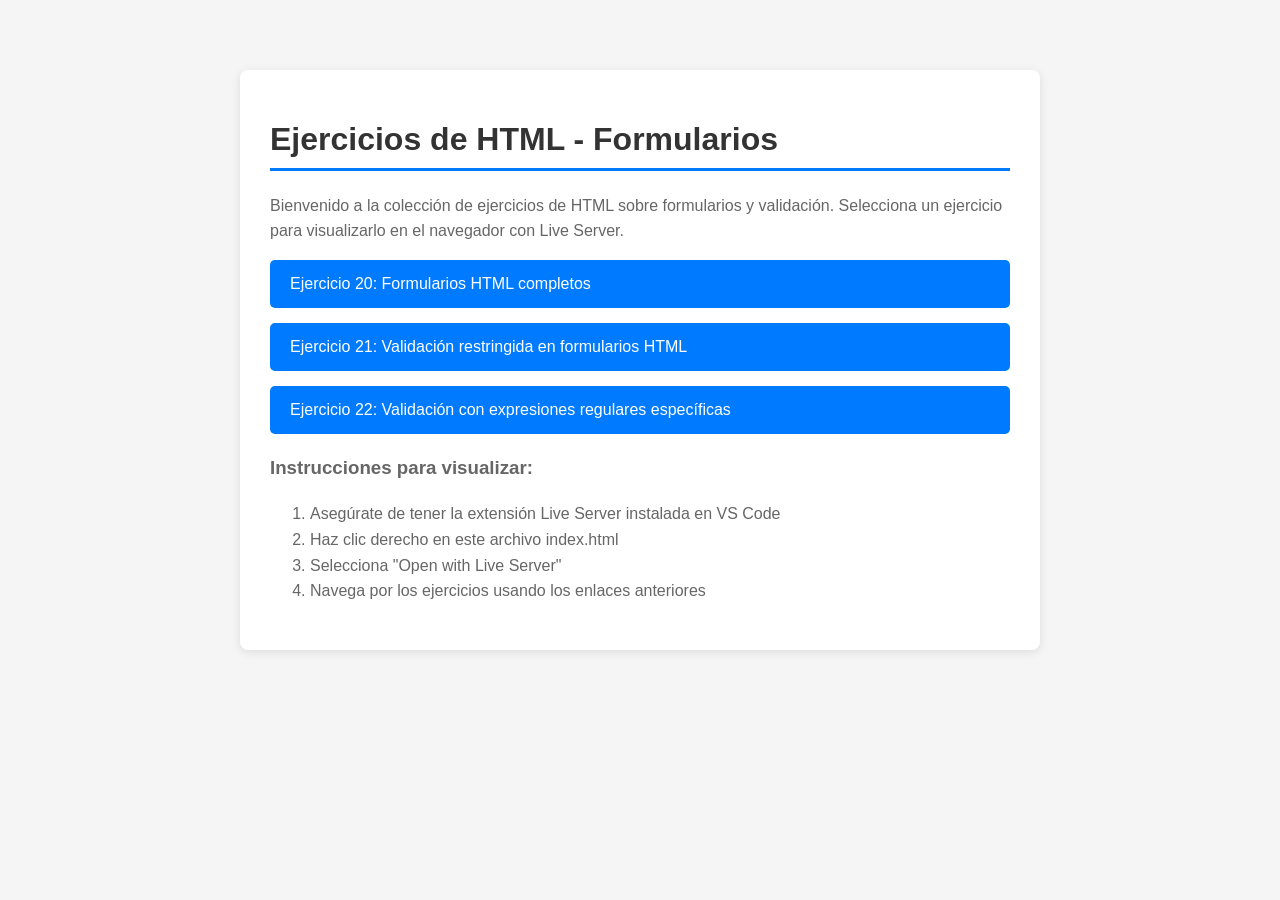
<file: src/index.html>
<!DOCTYPE html>
<html lang="es">
<head>
    <meta charset="UTF-8">
    <meta name="viewport" content="width=device-width, initial-scale=1.0">
    <title>Ejercicios de HTML - Página Principal</title>
    <style>
        body {
            font-family: Arial, sans-serif;
            max-width: 800px;
            margin: 50px auto;
            padding: 20px;
            background-color: #f5f5f5;
        }
        h1 {
            color: #333;
            border-bottom: 3px solid #007bff;
            padding-bottom: 10px;
        }
        .container {
            background-color: white;
            padding: 30px;
            border-radius: 8px;
            box-shadow: 0 2px 10px rgba(0,0,0,0.1);
        }
        .exercise-list {
            list-style: none;
            padding: 0;
        }
        .exercise-list li {
            margin: 15px 0;
        }
        .exercise-list a {
            display: block;
            padding: 15px 20px;
            background-color: #007bff;
            color: white;
            text-decoration: none;
            border-radius: 5px;
            transition: background-color 0.3s;
        }
        .exercise-list a:hover {
            background-color: #0056b3;
        }
        .description {
            color: #666;
            margin-top: 10px;
            line-height: 1.6;
        }
    </style>
</head>
<body>
    <div class="container">
        <h1>Ejercicios de HTML - Formularios</h1>
        <p class="description">
            Bienvenido a la colección de ejercicios de HTML sobre formularios y validación. 
            Selecciona un ejercicio para visualizarlo en el navegador con Live Server.
        </p>
        
        <ul class="exercise-list">           
            <li>
                <a href="ejercicio-20.html">Ejercicio 20: Formularios HTML completos</a>
            </li>
            <li>
                <a href="ejercicio-21.html">Ejercicio 21: Validación restringida en formularios HTML</a>
            </li>
            <li>
                <a href="ejercicio-22.html">Ejercicio 22: Validación con expresiones regulares específicas</a>
            </li>
        </ul>
        
        <div class="description">
            <h3>Instrucciones para visualizar:</h3>
            <ol>
                <li>Asegúrate de tener la extensión Live Server instalada en VS Code</li>
                <li>Haz clic derecho en este archivo index.html</li>
                <li>Selecciona "Open with Live Server"</li>
                <li>Navega por los ejercicios usando los enlaces anteriores</li>
            </ol>
        </div>
    </div>
</body>
</html>
</file>
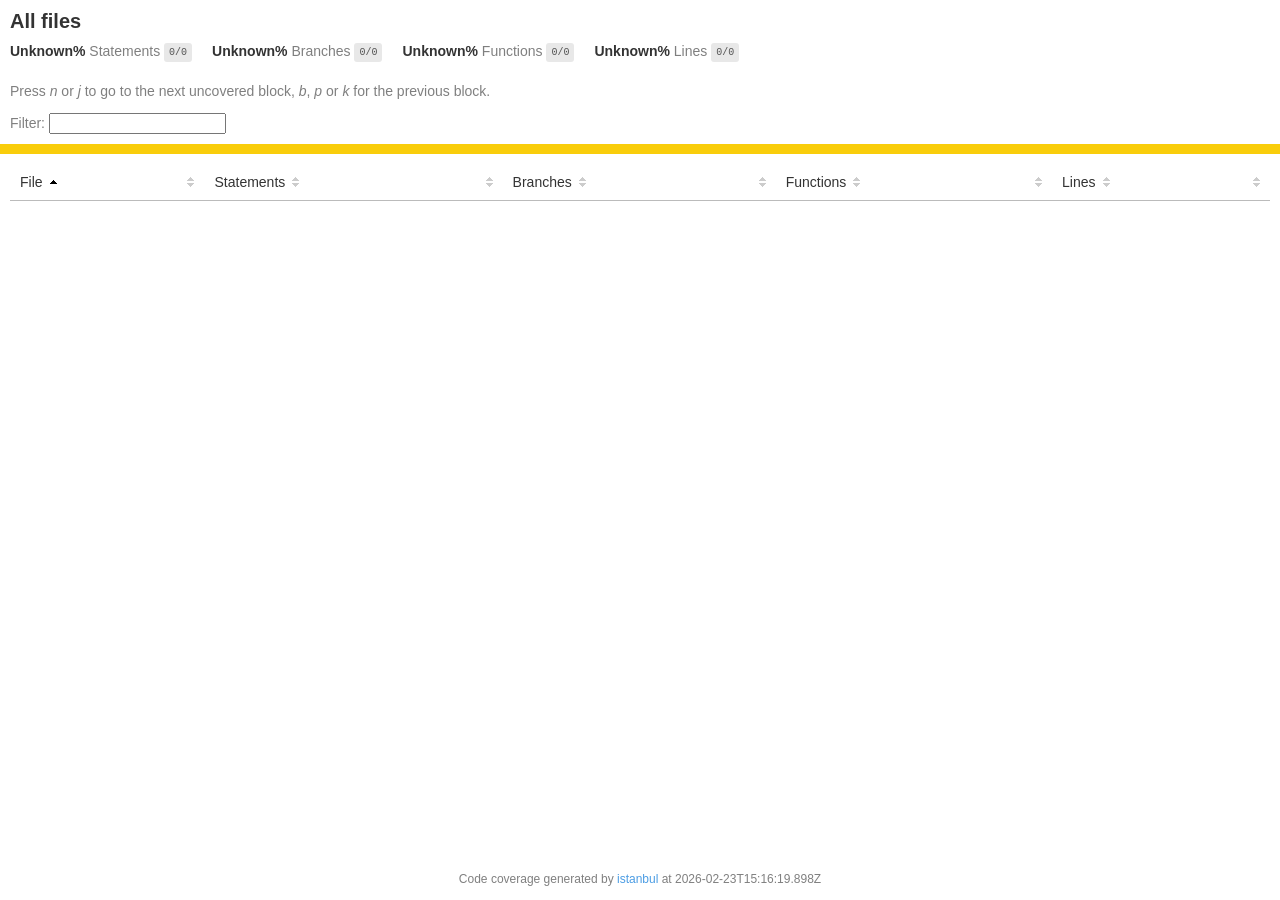
<file: coverage/lcov-report/index.html>
<!doctype html>
<html lang="en">

<head>
    <title>Code coverage report for All files</title>
    <meta charset="utf-8" />
    <link rel="stylesheet" href="prettify.css" />
    <link rel="stylesheet" href="base.css" />
    <link rel="shortcut icon" type="image/x-icon" href="favicon.png" />
    <meta name="viewport" content="width=device-width, initial-scale=1" />
    <style type='text/css'>
        .coverage-summary .sorter {
            background-image: url(sort-arrow-sprite.png);
        }
    </style>
</head>
    
<body>
<div class='wrapper'>
    <div class='pad1'>
        <h1>All files</h1>
        <div class='clearfix'>
            
            <div class='fl pad1y space-right2'>
                <span class="strong">Unknown% </span>
                <span class="quiet">Statements</span>
                <span class='fraction'>0/0</span>
            </div>
        
            
            <div class='fl pad1y space-right2'>
                <span class="strong">Unknown% </span>
                <span class="quiet">Branches</span>
                <span class='fraction'>0/0</span>
            </div>
        
            
            <div class='fl pad1y space-right2'>
                <span class="strong">Unknown% </span>
                <span class="quiet">Functions</span>
                <span class='fraction'>0/0</span>
            </div>
        
            
            <div class='fl pad1y space-right2'>
                <span class="strong">Unknown% </span>
                <span class="quiet">Lines</span>
                <span class='fraction'>0/0</span>
            </div>
        
            
        </div>
        <p class="quiet">
            Press <em>n</em> or <em>j</em> to go to the next uncovered block, <em>b</em>, <em>p</em> or <em>k</em> for the previous block.
        </p>
        <template id="filterTemplate">
            <div class="quiet">
                Filter:
                <input type="search" id="fileSearch">
            </div>
        </template>
    </div>
    <div class='status-line medium'></div>
    <div class="pad1">
<table class="coverage-summary">
<thead>
<tr>
   <th data-col="file" data-fmt="html" data-html="true" class="file">File</th>
   <th data-col="pic" data-type="number" data-fmt="html" data-html="true" class="pic"></th>
   <th data-col="statements" data-type="number" data-fmt="pct" class="pct">Statements</th>
   <th data-col="statements_raw" data-type="number" data-fmt="html" class="abs"></th>
   <th data-col="branches" data-type="number" data-fmt="pct" class="pct">Branches</th>
   <th data-col="branches_raw" data-type="number" data-fmt="html" class="abs"></th>
   <th data-col="functions" data-type="number" data-fmt="pct" class="pct">Functions</th>
   <th data-col="functions_raw" data-type="number" data-fmt="html" class="abs"></th>
   <th data-col="lines" data-type="number" data-fmt="pct" class="pct">Lines</th>
   <th data-col="lines_raw" data-type="number" data-fmt="html" class="abs"></th>
</tr>
</thead>
<tbody></tbody>
</table>
</div>
                <div class='push'></div><!-- for sticky footer -->
            </div><!-- /wrapper -->
            <div class='footer quiet pad2 space-top1 center small'>
                Code coverage generated by
                <a href="https://istanbul.js.org/" target="_blank" rel="noopener noreferrer">istanbul</a>
                at 2026-02-23T15:16:19.898Z
            </div>
        <script src="prettify.js"></script>
        <script>
            window.onload = function () {
                prettyPrint();
            };
        </script>
        <script src="sorter.js"></script>
        <script src="block-navigation.js"></script>
    </body>
</html>
</file>
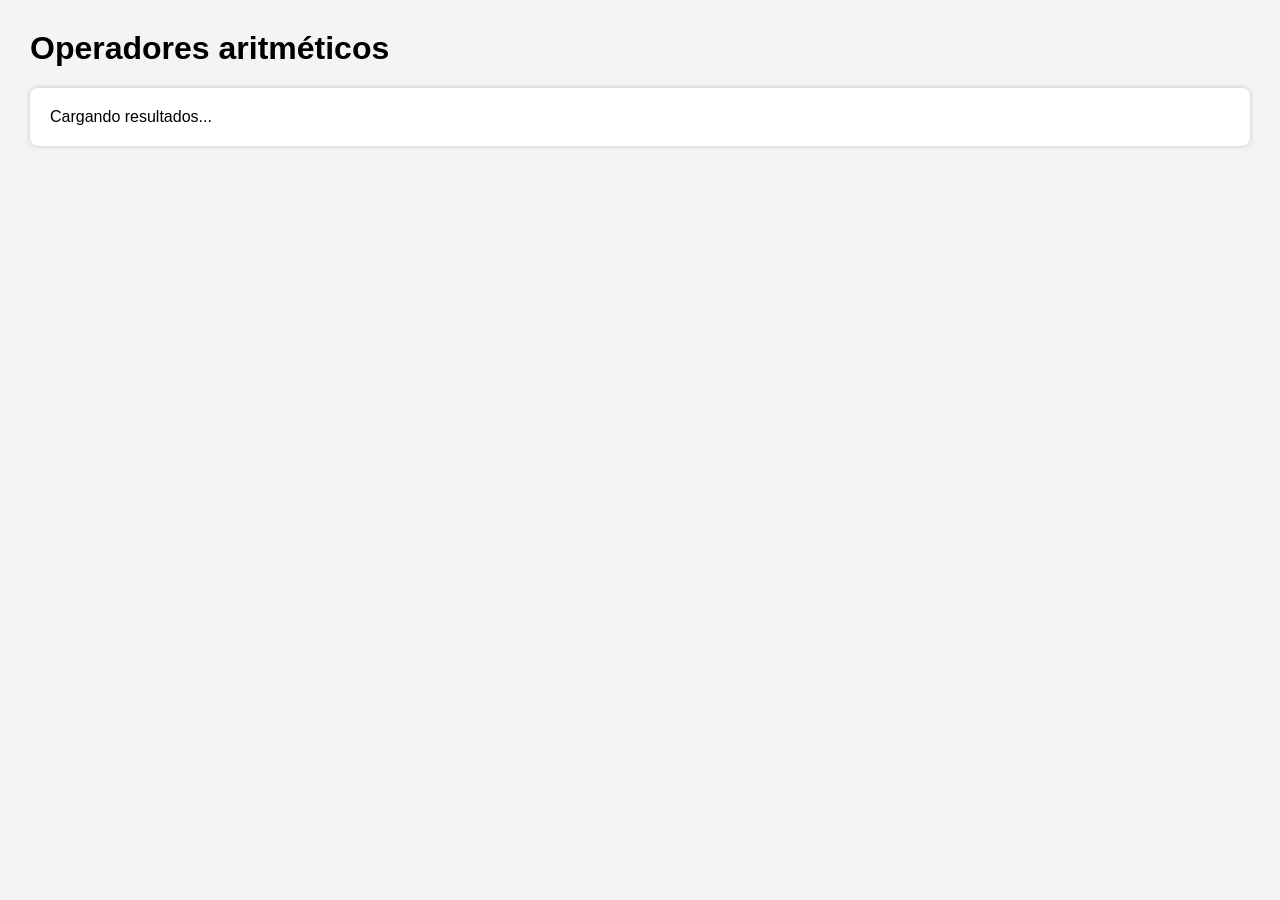
<file: src/ejercicio-2/operadores.html>
<!doctype html>
<html lang="es"> 
    
    <head>

    <meta charset="UTF-8">
    <title>Ejercicio 2: Operadores y Expresiones</title>
    <meta name="viewport" content="width=device-width, initial-scale=1.0">
    <style>
        body{
            font-family: Arial, Helvetica, sans-serif;
            margin: 30px;
            background-color: #f4f4f4;
        }

        #resultado{
            margin-top: 20px;
            padding: 20px;
            background-color: #fff;
            border-radius: 8px;
            box-shadow: 0 0 5px rgba(0,0,0,.2);
        }

    </style>
    </head>

    <body>
        <h1>Operadores aritméticos</h1>

        <div id="resultado">
            Cargando resultados...
            
        </div>
        
        <script src="operadores.js"></script>
    </body>

</html>
</file>
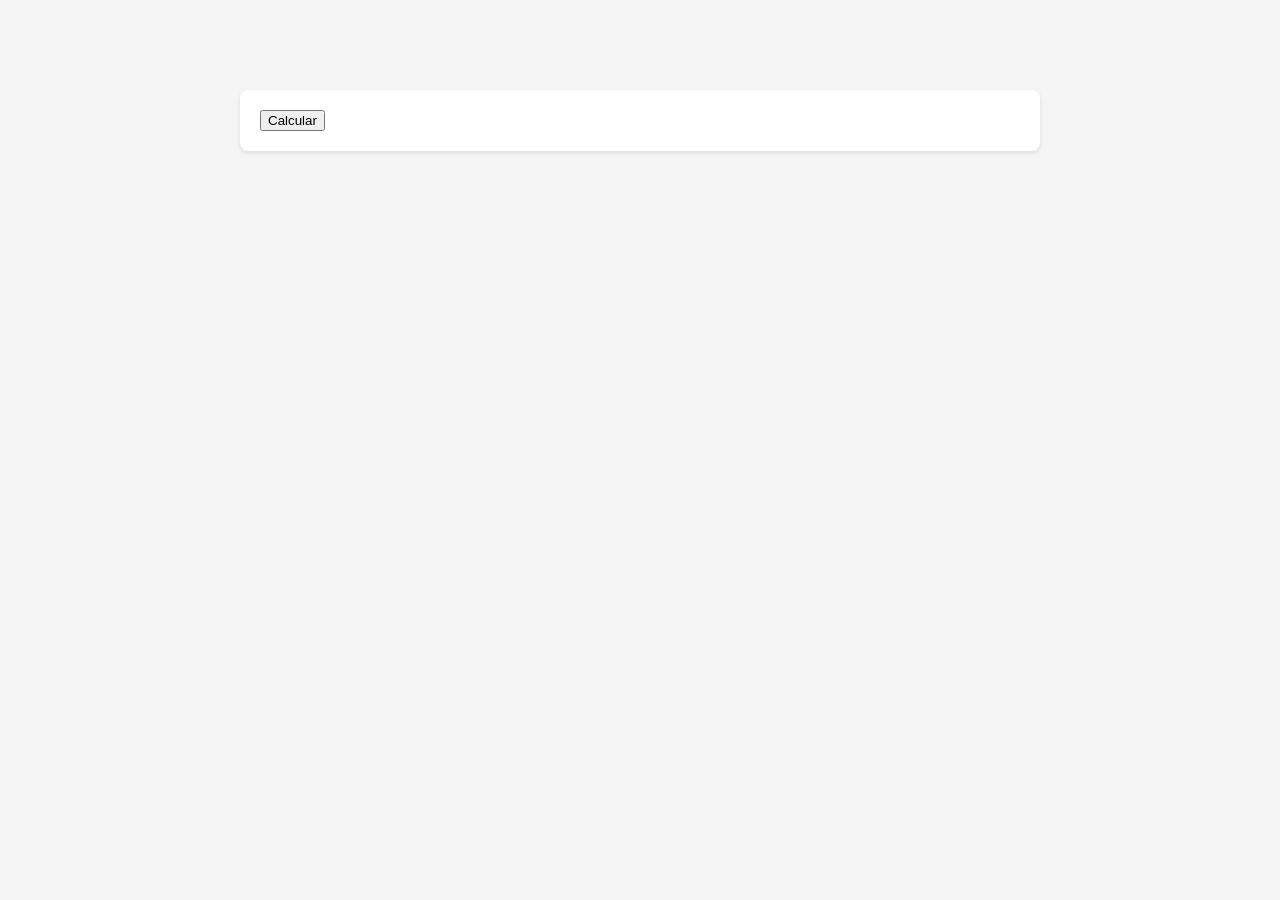
<file: src/ejercicio-5/funciones.html>
<!doctype html>
<html lang="en">
<head>
    <meta charset="UTF-8">
    <meta name="viewport" content="width=device-width, initial-scale=1.0">
    <title>Ejercicio 5: Funciones Básicas</title>
    <style>
        body{
            font-family: Arial, sans-serif;
            background-color: #f5f5f5;
            margin: 50px auto;
            padding: 20px;
            max-width: 800px;
        }

        h1{
            color: #333;
        }

        #output{
            background-color: #fff;
            padding: 20px;
            border-radius: 8px;
            box-shadow: 0 2px 4px rgba(0,0,0,0.1);
            margin-top: 20px;
        }
    </style>
</head>
<body>

    <div id="output">
        <button>Calcular</button>

    </div>

    <script src="funciones.js"></script>
</body>
</html>
</file>
<file: coverage/lcov-report/prettify.css>
.pln{color:#000}@media screen{.str{color:#080}.kwd{color:#008}.com{color:#800}.typ{color:#606}.lit{color:#066}.pun,.opn,.clo{color:#660}.tag{color:#008}.atn{color:#606}.atv{color:#080}.dec,.var{color:#606}.fun{color:red}}@media print,projection{.str{color:#060}.kwd{color:#006;font-weight:bold}.com{color:#600;font-style:italic}.typ{color:#404;font-weight:bold}.lit{color:#044}.pun,.opn,.clo{color:#440}.tag{color:#006;font-weight:bold}.atn{color:#404}.atv{color:#060}}pre.prettyprint{padding:2px;border:1px solid #888}ol.linenums{margin-top:0;margin-bottom:0}li.L0,li.L1,li.L2,li.L3,li.L5,li.L6,li.L7,li.L8{list-style-type:none}li.L1,li.L3,li.L5,li.L7,li.L9{background:#eee}
</file>
<file: coverage/lcov-report/base.css>
body, html {
  margin:0; padding: 0;
  height: 100%;
}
body {
    font-family: Helvetica Neue, Helvetica, Arial;
    font-size: 14px;
    color:#333;
}
.small { font-size: 12px; }
*, *:after, *:before {
  -webkit-box-sizing:border-box;
     -moz-box-sizing:border-box;
          box-sizing:border-box;
  }
h1 { font-size: 20px; margin: 0;}
h2 { font-size: 14px; }
pre {
    font: 12px/1.4 Consolas, "Liberation Mono", Menlo, Courier, monospace;
    margin: 0;
    padding: 0;
    -moz-tab-size: 2;
    -o-tab-size:  2;
    tab-size: 2;
}
a { color:#0074D9; text-decoration:none; }
a:hover { text-decoration:underline; }
.strong { font-weight: bold; }
.space-top1 { padding: 10px 0 0 0; }
.pad2y { padding: 20px 0; }
.pad1y { padding: 10px 0; }
.pad2x { padding: 0 20px; }
.pad2 { padding: 20px; }
.pad1 { padding: 10px; }
.space-left2 { padding-left:55px; }
.space-right2 { padding-right:20px; }
.center { text-align:center; }
.clearfix { display:block; }
.clearfix:after {
  content:'';
  display:block;
  height:0;
  clear:both;
  visibility:hidden;
  }
.fl { float: left; }
@media only screen and (max-width:640px) {
  .col3 { width:100%; max-width:100%; }
  .hide-mobile { display:none!important; }
}

.quiet {
  color: #7f7f7f;
  color: rgba(0,0,0,0.5);
}
.quiet a { opacity: 0.7; }

.fraction {
  font-family: Consolas, 'Liberation Mono', Menlo, Courier, monospace;
  font-size: 10px;
  color: #555;
  background: #E8E8E8;
  padding: 4px 5px;
  border-radius: 3px;
  vertical-align: middle;
}

div.path a:link, div.path a:visited { color: #333; }
table.coverage {
  border-collapse: collapse;
  margin: 10px 0 0 0;
  padding: 0;
}

table.coverage td {
  margin: 0;
  padding: 0;
  vertical-align: top;
}
table.coverage td.line-count {
    text-align: right;
    padding: 0 5px 0 20px;
}
table.coverage td.line-coverage {
    text-align: right;
    padding-right: 10px;
    min-width:20px;
}

table.coverage td span.cline-any {
    display: inline-block;
    padding: 0 5px;
    width: 100%;
}
.missing-if-branch {
    display: inline-block;
    margin-right: 5px;
    border-radius: 3px;
    position: relative;
    padding: 0 4px;
    background: #333;
    color: yellow;
}

.skip-if-branch {
    display: none;
    margin-right: 10px;
    position: relative;
    padding: 0 4px;
    background: #ccc;
    color: white;
}
.missing-if-branch .typ, .skip-if-branch .typ {
    color: inherit !important;
}
.coverage-summary {
  border-collapse: collapse;
  width: 100%;
}
.coverage-summary tr { border-bottom: 1px solid #bbb; }
.keyline-all { border: 1px solid #ddd; }
.coverage-summary td, .coverage-summary th { padding: 10px; }
.coverage-summary tbody { border: 1px solid #bbb; }
.coverage-summary td { border-right: 1px solid #bbb; }
.coverage-summary td:last-child { border-right: none; }
.coverage-summary th {
  text-align: left;
  font-weight: normal;
  white-space: nowrap;
}
.coverage-summary th.file { border-right: none !important; }
.coverage-summary th.pct { }
.coverage-summary th.pic,
.coverage-summary th.abs,
.coverage-summary td.pct,
.coverage-summary td.abs { text-align: right; }
.coverage-summary td.file { white-space: nowrap;  }
.coverage-summary td.pic { min-width: 120px !important;  }
.coverage-summary tfoot td { }

.coverage-summary .sorter {
    height: 10px;
    width: 7px;
    display: inline-block;
    margin-left: 0.5em;
    background: url(sort-arrow-sprite.png) no-repeat scroll 0 0 transparent;
}
.coverage-summary .sorted .sorter {
    background-position: 0 -20px;
}
.coverage-summary .sorted-desc .sorter {
    background-position: 0 -10px;
}
.status-line {  height: 10px; }
/* yellow */
.cbranch-no { background: yellow !important; color: #111; }
/* dark red */
.red.solid, .status-line.low, .low .cover-fill { background:#C21F39 }
.low .chart { border:1px solid #C21F39 }
.highlighted,
.highlighted .cstat-no, .highlighted .fstat-no, .highlighted .cbranch-no{
  background: #C21F39 !important;
}
/* medium red */
.cstat-no, .fstat-no, .cbranch-no, .cbranch-no { background:#F6C6CE }
/* light red */
.low, .cline-no { background:#FCE1E5 }
/* light green */
.high, .cline-yes { background:rgb(230,245,208) }
/* medium green */
.cstat-yes { background:rgb(161,215,106) }
/* dark green */
.status-line.high, .high .cover-fill { background:rgb(77,146,33) }
.high .chart { border:1px solid rgb(77,146,33) }
/* dark yellow (gold) */
.status-line.medium, .medium .cover-fill { background: #f9cd0b; }
.medium .chart { border:1px solid #f9cd0b; }
/* light yellow */
.medium { background: #fff4c2; }

.cstat-skip { background: #ddd; color: #111; }
.fstat-skip { background: #ddd; color: #111 !important; }
.cbranch-skip { background: #ddd !important; color: #111; }

span.cline-neutral { background: #eaeaea; }

.coverage-summary td.empty {
    opacity: .5;
    padding-top: 4px;
    padding-bottom: 4px;
    line-height: 1;
    color: #888;
}

.cover-fill, .cover-empty {
  display:inline-block;
  height: 12px;
}
.chart {
  line-height: 0;
}
.cover-empty {
    background: white;
}
.cover-full {
    border-right: none !important;
}
pre.prettyprint {
    border: none !important;
    padding: 0 !important;
    margin: 0 !important;
}
.com { color: #999 !important; }
.ignore-none { color: #999; font-weight: normal; }

.wrapper {
  min-height: 100%;
  height: auto !important;
  height: 100%;
  margin: 0 auto -48px;
}
.footer, .push {
  height: 48px;
}
</file>
